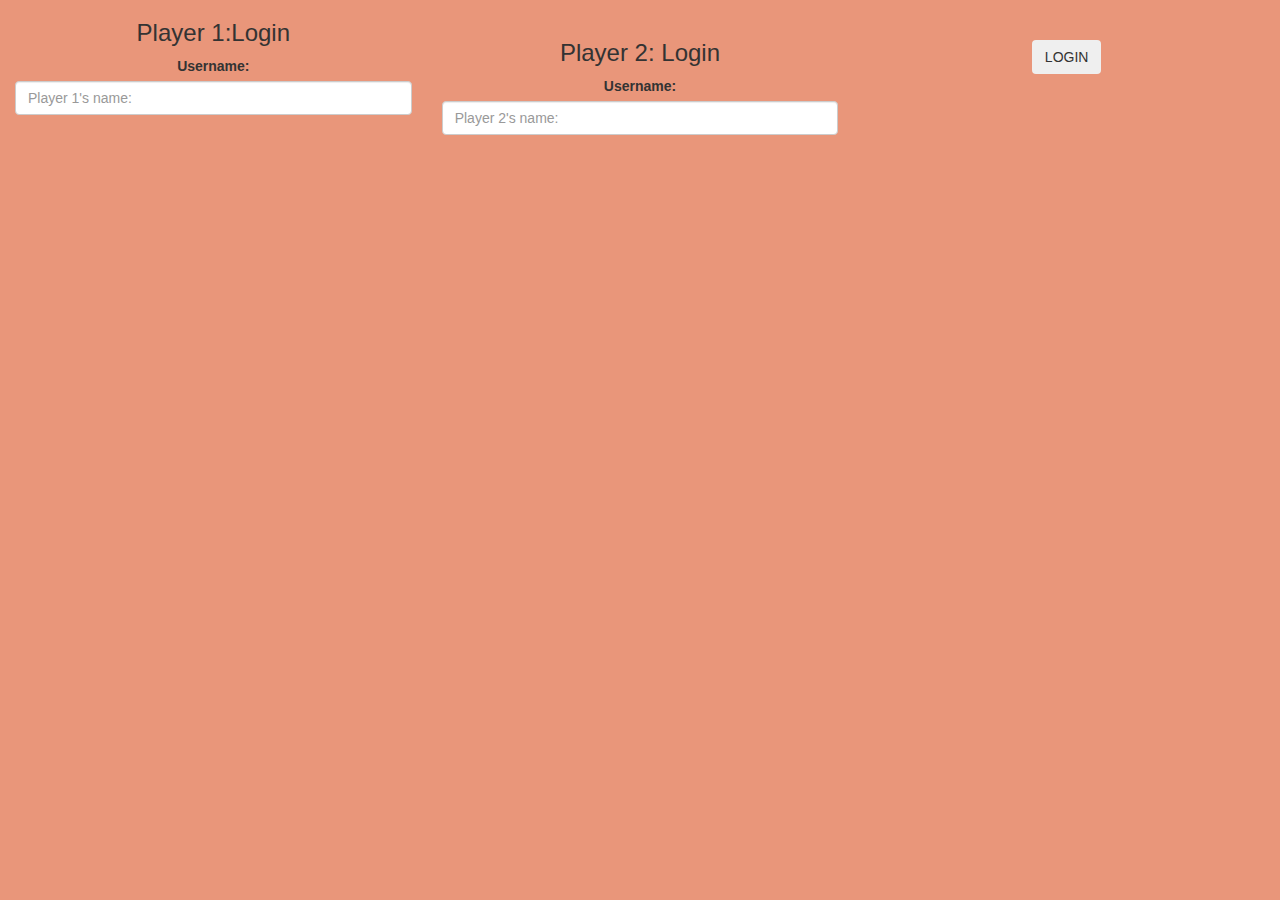
<file: index.html>
<!DOCTYPE html>
<html>
<head>
    <title> Math Quiz Game - Project 89 </title>

    <meta name="viewport" content="width=device-width, initial-scale=1">
    <link rel="stylesheet" href="htpps://maxcdn.bootstrapcdn.com/bootstrap/3.4.0/css/bootstrap.min.css">
    <script src="https://ajax.googleapis.com/ajax/libs/jquery/3.4.1/jquery.min.js"></script>
    <script src="https://maxcdn.bootstrapcdn.com/bootstrap/3.4.0/js/bootstrap.min.js"></script>

    <link rel="stylesheet" type="text/css" href="style.css">
    <script src="quiz_game_login.js"></script>
</head>
<body>
    <center> 
        <div class="col-lg-4 col-sm-8 col-xs-11 login_div1"> 
    <h3> Player 1:Login </h3>

    <label> Username: </label>
    <input type="text" id="player1_input" class="form-control" placeholder="Player 1's name: ">
    <br> </div> <br>
    
    <div class="col-lg-4 col-sm-8 col-xs-11 login_div2"> 
        <h3> Player 2: Login 
        </h3>
        <label>Username: </label>
        <input type="text" id="player2_input" class="form-control" placeholder="Player 2's name: ">
        <br> </div> <br>
    
        <button width="" class="btn btn-light" onclick="addUser();"> LOGIN </button>
    </center>
    </body>
</html>
</file>
<file: style.css>
body{
    background-color: darksalmon;
}
</file>
